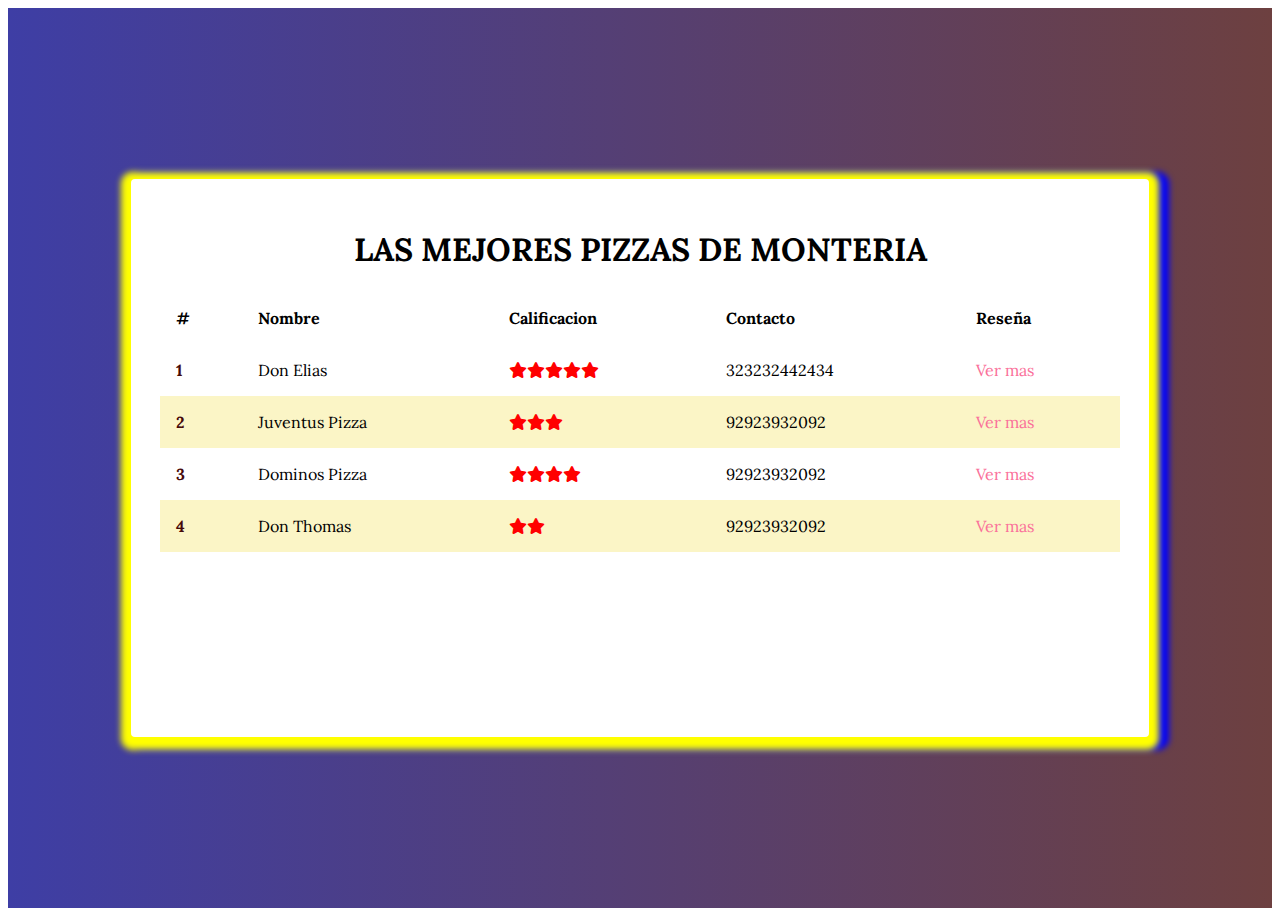
<file: boletines/index.html>
<!DOCTYPE html>
<html lang="en">
<head>
    <meta charset="UTF-8">
    <meta http-equiv="X-UA-Compatible" content="IE=edge">
    <meta name="viewport" content="width=device-width, initial-scale=1.0">
    <title>Las Mejores pizzas de Monteria</title>
    <link rel="stylesheet" href="./font-awesome/css/all.css">
    <link rel="stylesheet" href="./font-awesome/css/all.min.css">
    <link rel="stylesheet" href="./font-awesome/css/fontawesome.min.css">
    <link rel="stylesheet" href="https://necolas.github.io/normalize.css/8.0.1/normalize.css">
    <link rel="stylesheet" href="assets/css/main.css">
    <link rel="stylesheet" href="./assets/css/animate.css">
    
</head>
<body>                                                                                                                    
    <div class="container">
        <div class="content animated fadeInDown">
            <header>
                <h1 class="title">Las mejores pizzas de Monteria</h1>
            </header>
            <table class="table">
                <thead>
                    <th>#</th>
                    <th>Nombre</th>
                    <th>Calificacion</th>
                    <th>Contacto</th>
                    <th>Reseña</th>
                </thead>
                <tbody>
                    <tr>
                        <td>1</td>
                        <td>Don Elias</td>
                        <td><i class="fas fa-star"></i><i class="fas fa-star"></i><i class="fas fa-star"></i><i class="fas fa-star"></i><i class="fas fa-star"></i></td>
                        <td>323232442434</td>
                        <td><a href="./restaurants/donElias.html">Ver mas</a></td>
                    </tr>
                    <tr>
                        <td>2</td>
                        <td>Juventus Pizza</td>
                        <td></i><i class="fas fa-star"></i><i class="fas fa-star"></i><i class="fas fa-star"></i><i class="fas fa-star-o"></i><i class="fas fa-star-o"></i></td>
                        <td>92923932092</td>
                        <td><a href="./restaurants/donElias.html">Ver mas</a></td>
                    </tr>
                    <tr>
                        <td>3</td>
                        <td>Dominos Pizza</td>
                        <td><i class="fas fa-star"></i><i class="fas fa-star"></i><i class="fas fa-star"></i><i class="fas fa-star"><i class="fas fa-star-o"></i></i></td>
                        <td>92923932092</td>
                        <td><a href="./restaurants/donElias.html">Ver mas</a></td>
                    </tr>
                    <tr>
                        <td>4</td>
                        <td>Don Thomas</td>
                        <td><i class="fas fa-star" aria-hidden="true"><i class="fas fa-star" aria-hidden="true"><i class="fas fa-star-o" aria-hidden="true"><i class="fas fa-star-o" aria-hidden="true"><i class="fas fa-star-0" aria-hidden="true"></i></td>
                        <td>92923932092</td>
                        <td><a href="./restaurants/donElias.html">Ver mas</a></td>
                    </tr>
                    
                </tbody>

            </table>

        </div>
    </div>
    <script src="js/main.js"></script>
    
</body>
</html>
</file>
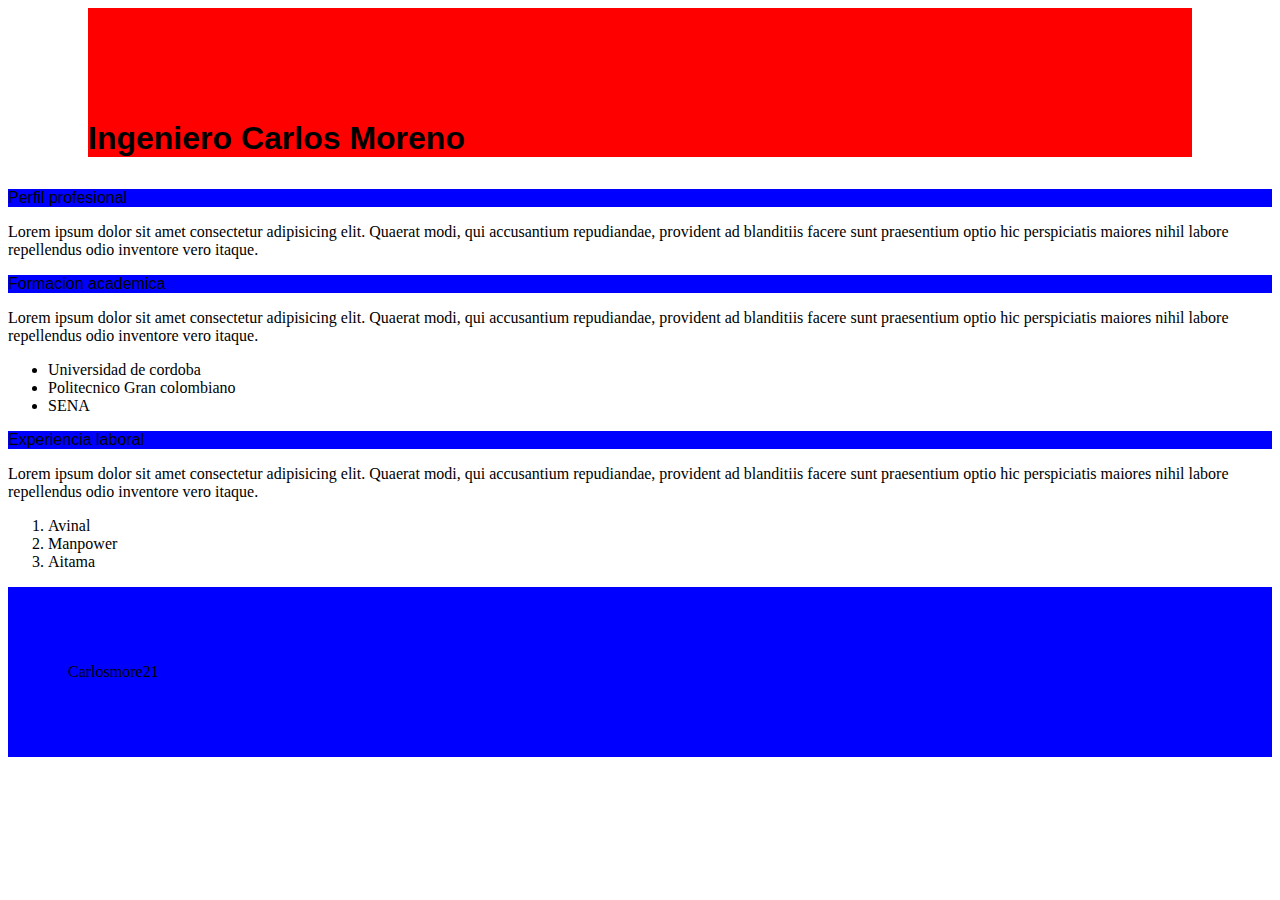
<file: cv.html>
<!DOCTYPE html>
<html lang="en">
<head>
    <meta charset="UTF-8">
    <meta http-equiv="X-UA-Compatible" content="IE=edge">
    <meta name="viewport" content="width=device-width, initial-scale=1.0">
    <title>Hoja de vida Carlos Moreno</title>
</head>
<body>
    <header style="background-color: red;padding-top: 80px;font-weight: bold;align-items: center;margin-left: 80px;margin-right: 80px;">
        <p style="font-size: xx-large;font-family: 'Franklin Gothic Medium', 'Arial Narrow', Arial, sans-serif;align-content: center;">Ingeniero Carlos Moreno</p>
    </header>

    <div>
        <p style="font-family:arial ;background-color:blue">Perfil profesional</p>
        <p>Lorem ipsum dolor sit amet consectetur adipisicing elit. Quaerat modi, qui accusantium repudiandae, provident ad blanditiis facere sunt praesentium optio hic perspiciatis maiores nihil labore repellendus odio inventore vero itaque.</p>

        
    </div>
    <div>
        <p style="font-family:arial ;background-color:blue">Formacion academica</p>
        <p>Lorem ipsum dolor sit amet consectetur adipisicing elit. Quaerat modi, qui accusantium repudiandae, provident ad blanditiis facere sunt praesentium optio hic perspiciatis maiores nihil labore repellendus odio inventore vero itaque.</p>
        <ul>
            <li>Universidad de cordoba</li>
            <li>Politecnico Gran colombiano</li>
            <li>SENA</li>
        </ul>
        
    </div>
    <div>
        <p style="font-family:arial ;background-color:blue">Experiencia laboral</p>
        <p>Lorem ipsum dolor sit amet consectetur adipisicing elit. Quaerat modi, qui accusantium repudiandae, provident ad blanditiis facere sunt praesentium optio hic perspiciatis maiores nihil labore repellendus odio inventore vero itaque.</p>
        <ol>
            <li>Avinal</li>
            <li>Manpower</li>
            <li>Aitama</li>
        </ol>
        
    </div>

    <footer style="background-color:blue ; padding: 60px;">
        <p>Carlosmore21</p>
        
    </footer>
    
    
</body>
</html>
</file>
<file: boletines/assets/css/main.css>
/* Normalizador de css */

/* 
Palette:
 003049 blue
 d62828 red
 F77F00 orange 
 FCBF49 brown
 EAE2B7 gray 

 */

 /* import of fonts */
 @import url('https://fonts.googleapis.com/css2?family=Caveat&family=Lora:wght@700&display=swap');


html{
    font-family: 'Caveat', cursive;
    font-family: 'Lora', serif;
}

a{
    text-decoration:none;
    color: #fa709a;
}

img{
    max-width:100%;
    
}

a:hover{
    opacity: 10;
}

a:active{
    background: red;

}

.title{
    text-transform:uppercase;
    text-align: center;
}

.container{
    background-image: linear-gradient(to right, rgb(62, 62, 165) 0%, rgb(109, 64, 64) 100%);
    height: 100vh;
    display: flex;
    align-items: center;
    justify-content: center;
    
}


.content{
    max-width: 960px;
    max-height: 500px;
    background-color: white;
    height: 80vh;
    width: 100%;
    /* shadow: vertical differnce, horizaontal difference, desemfoque, amplitud y color */
    box-shadow: 0 3px 6px 10px yellow,10px 3px 6px 10px blue;
    border-radius: 4px;
    position: relative;
    padding: 1.8em;
    overflow:scroll ; 
    

}



.content{
    padding: 1em;
}
td{
    display: block;
    width: 100%;
}
td:nth-child(1){
    font-size: 1.5em;
    font-weight: bold;
    color:rgb(70, 9, 9)

}
th{
    display: none;
}

.actions{
    position: absolute;
    top: 1em;
    right: 1em;
}

.close{
    height: 40px;
    width: 40px;
    color: white;
    border-radius: 50%;
    background-color: red;
    display: inline-block;
    box-shadow: 0 3px 6px rgba(0, 0, 0, 0.16),0 3px 6px rgba(0, 0, 0, 0.23);
    font-weight: 300;
    cursor: pointer;
    display: flex;
    align-items: center;
    justify-content: center;

}

.paragraph{
    line-height: 20px;
    font-weight: 50px;
}

.fa-star,.fa-star-o{
    color: red;
}

.table{
    width: 100%;
    border-spacing: 0;
}

.table td,.table th{
    padding: 1em;
    text-align: left;

}

.table tr:nth-child(even){
    background-color: #f3e45f5b;
}

.title-items{
    /* border-bottom-style: solid;
    border-width: 2px;
    border-color: #fa709a;
    padding-bottom: 1em; */

    border-bottom: #fa709a solid ;
    padding: 1em;
    font-size: 2em;


}

.main.imag{
    float: left;
    margin-right: 1em;
    height: 250px;

}

.address{
    font-weight: bold;
    color: #fa709a;
    font-size: 1.2em;
    margin-top: 2em;
    display: inline-block;

}

.posicion{
    background-color: #fa709a;
    color: white;
    padding: 0.5em;
    border-radius: 4px;
    margin-right: 0.5em;
}

@media (min-width: 900px){

    th{
        display: table-cell;

    }

    td{
        width: auto;
        display: table-cell;
        
    }
    td:nth-of-type(1){
        font-size:1em ;
    }
    .content{
        padding: 1.8em;

    }


}

@media (min-height: 550px){
    .content{
        height:500px;
    }
}
</file>
